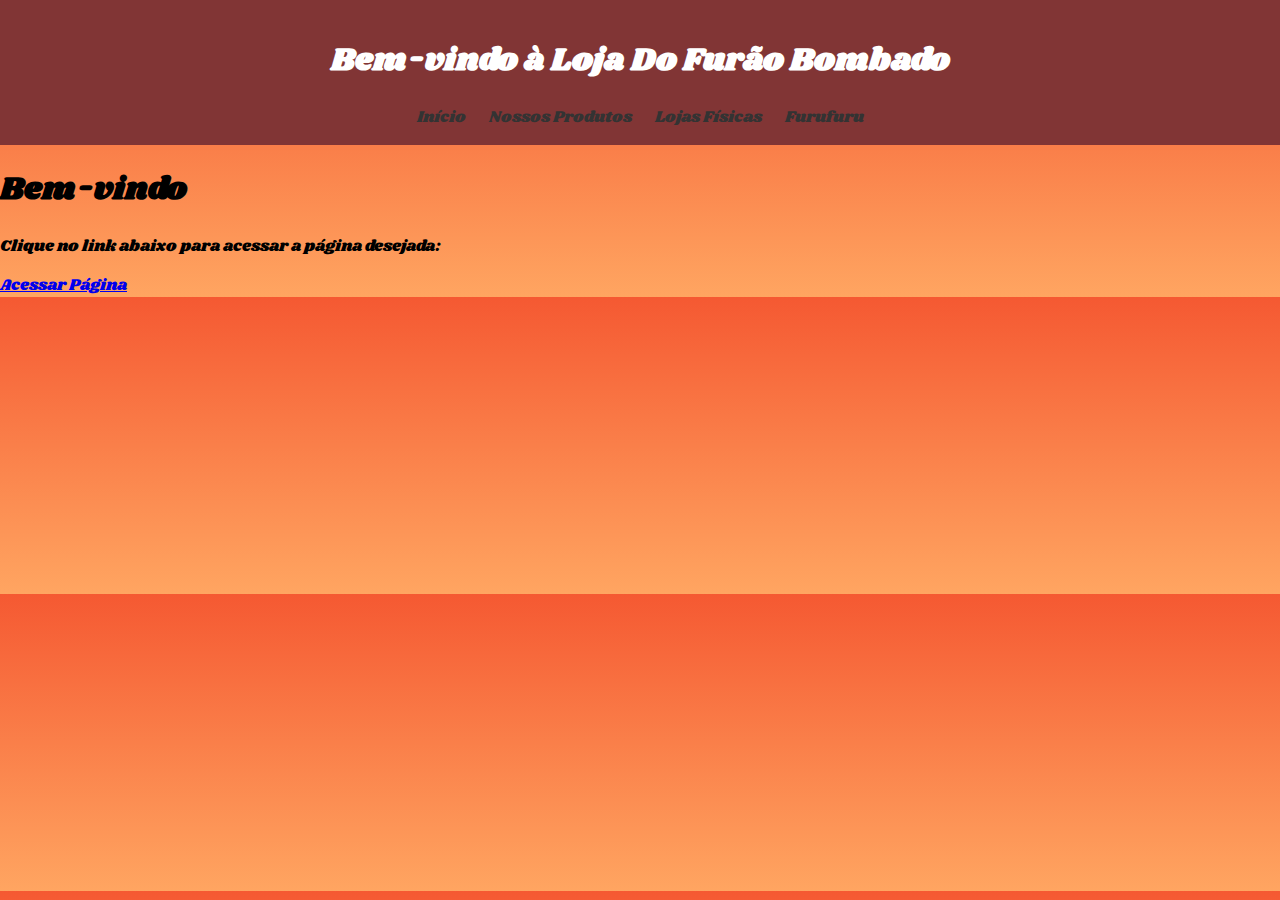
<file: index.html>
<!DOCTYPE html>
<html lang="pt-BR">
<head>
    <meta charset="UTF-8">
    <meta name="viewport" content="width=device-width, initial-scale=1.0">
    <title>Link Único</title>
    <link rel="stylesheet" href="Front End_2AT_RecAvaliação-2T_Erick_10.css">
    <link href="https://fonts.googleapis.com/css2?family=Shrikhand&display=swap" rel="stylesheet">
    <link href='https://fonts.googleapis.com/css?family=League Spartan' rel='stylesheet'>
</head>
<body>
    <style>
        body {
            font-family: 'Shrikhand', sans-serif;
        }
        h1{
            font-family: 'Shrikhand';
        }

        h2{
            font-family: 'League Spartan';
        }
        body {
            background: linear-gradient(to bottom, #f55932, #ffa561);
            margin: 0;
            padding: 0;
        }

        nav a{
            text-decoration: none;
            color: #333;
            padding: 5px 10px;
            border-radius: 5px;
            font-family: 'Shrikhand';
        }

        nav a:hover {
            background-color: rgb(255, 94, 0)
        }
        header {
            background-color: #813535;
            color:rgb(255, 255, 255);
            padding: 1em 0;
            text-align: center;
        }
    </style>
    <header>
        <h1>Bem-vindo à Loja Do Furão Bombado</h1>
        <nav>
            <a href="#Início">Início</a>
            <a href="#Produtos">Nossos Produtos</a>
            <a href="#Lojas Físicas">Lojas Físicas</a>
            <a href="#Vídeo">Furufuru</a>
        </nav>  
    </header>
<body>
    <h1>Bem-vindo</h1>
    <p>Clique no link abaixo para acessar a página desejada:</p>
    <a href="https://yshinzo.github.io/Front-End_recuperacao-2AT_Erick_10/Front%20End_2AT_RecAvalia%C3%A7%C3%A3o-2T_Erick_N10.html" target="_blank">
        Acessar Página
    </a>
</body>
</html>
</file>
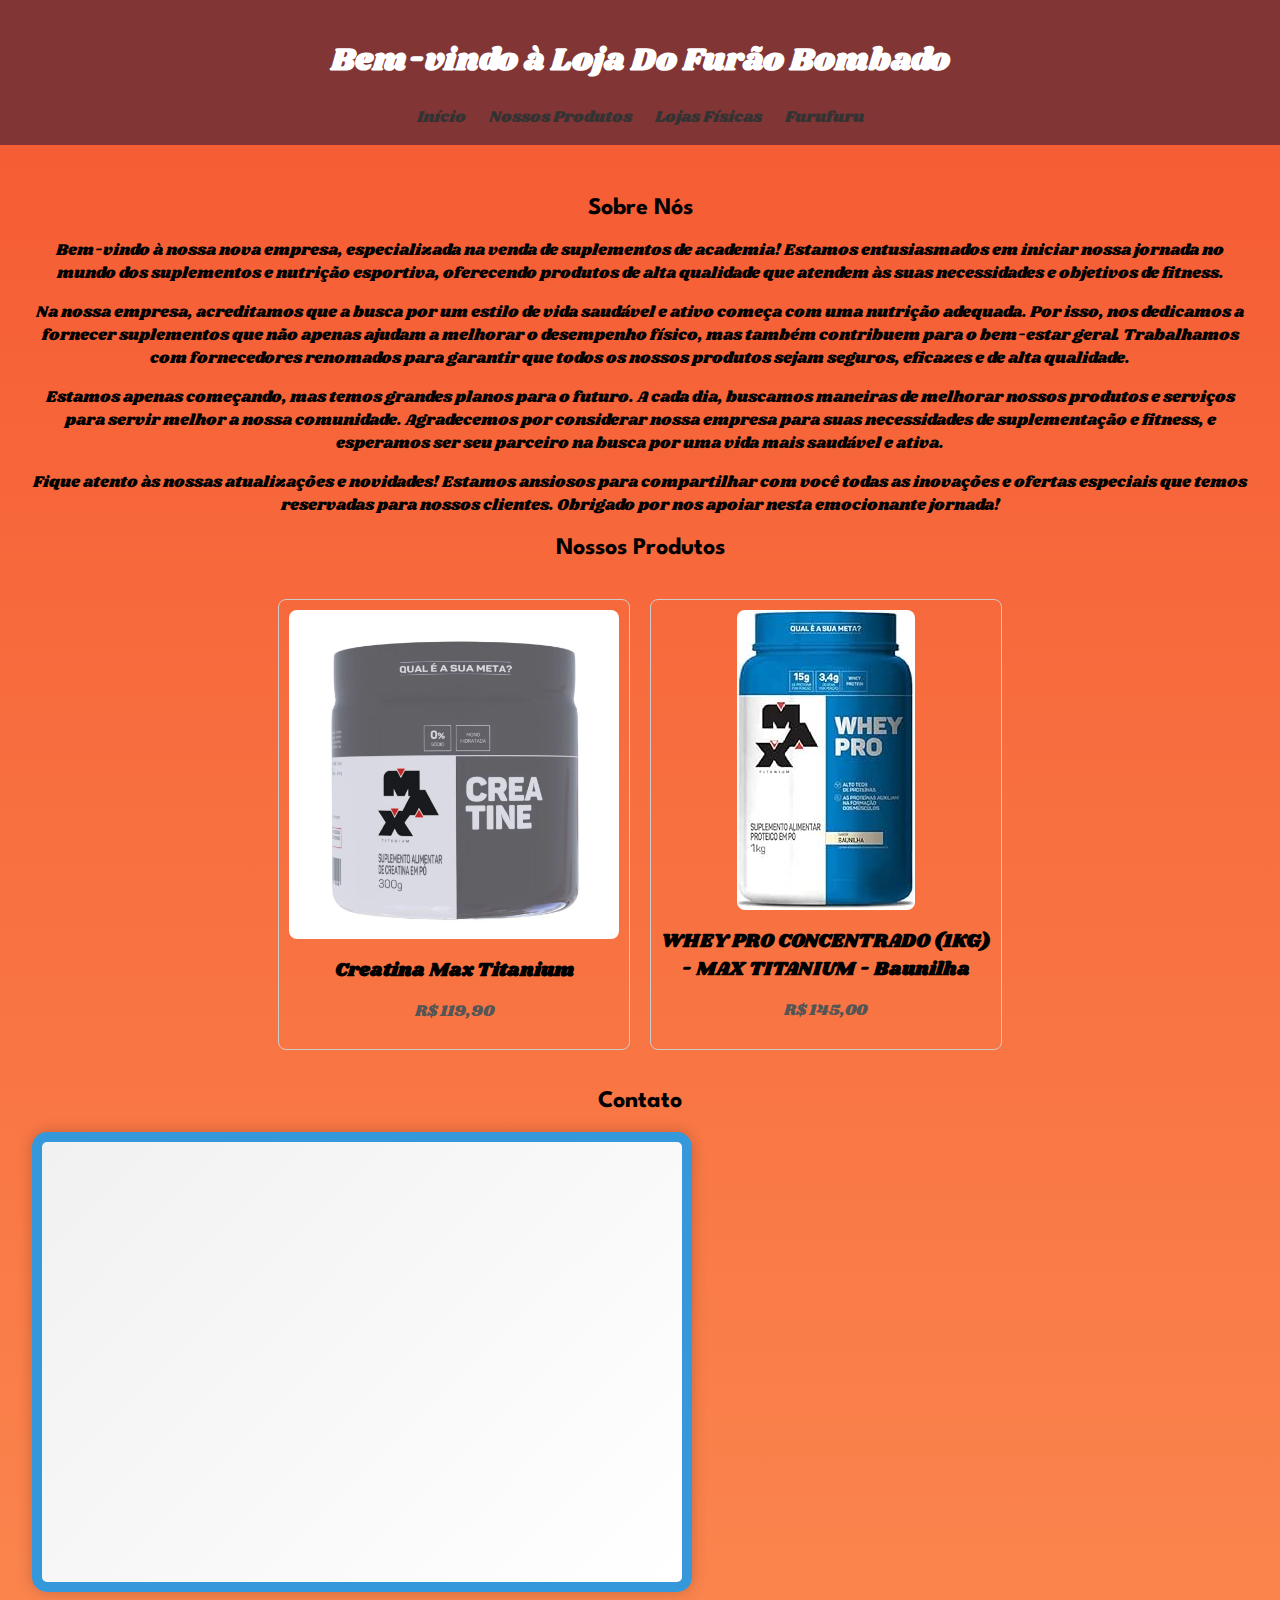
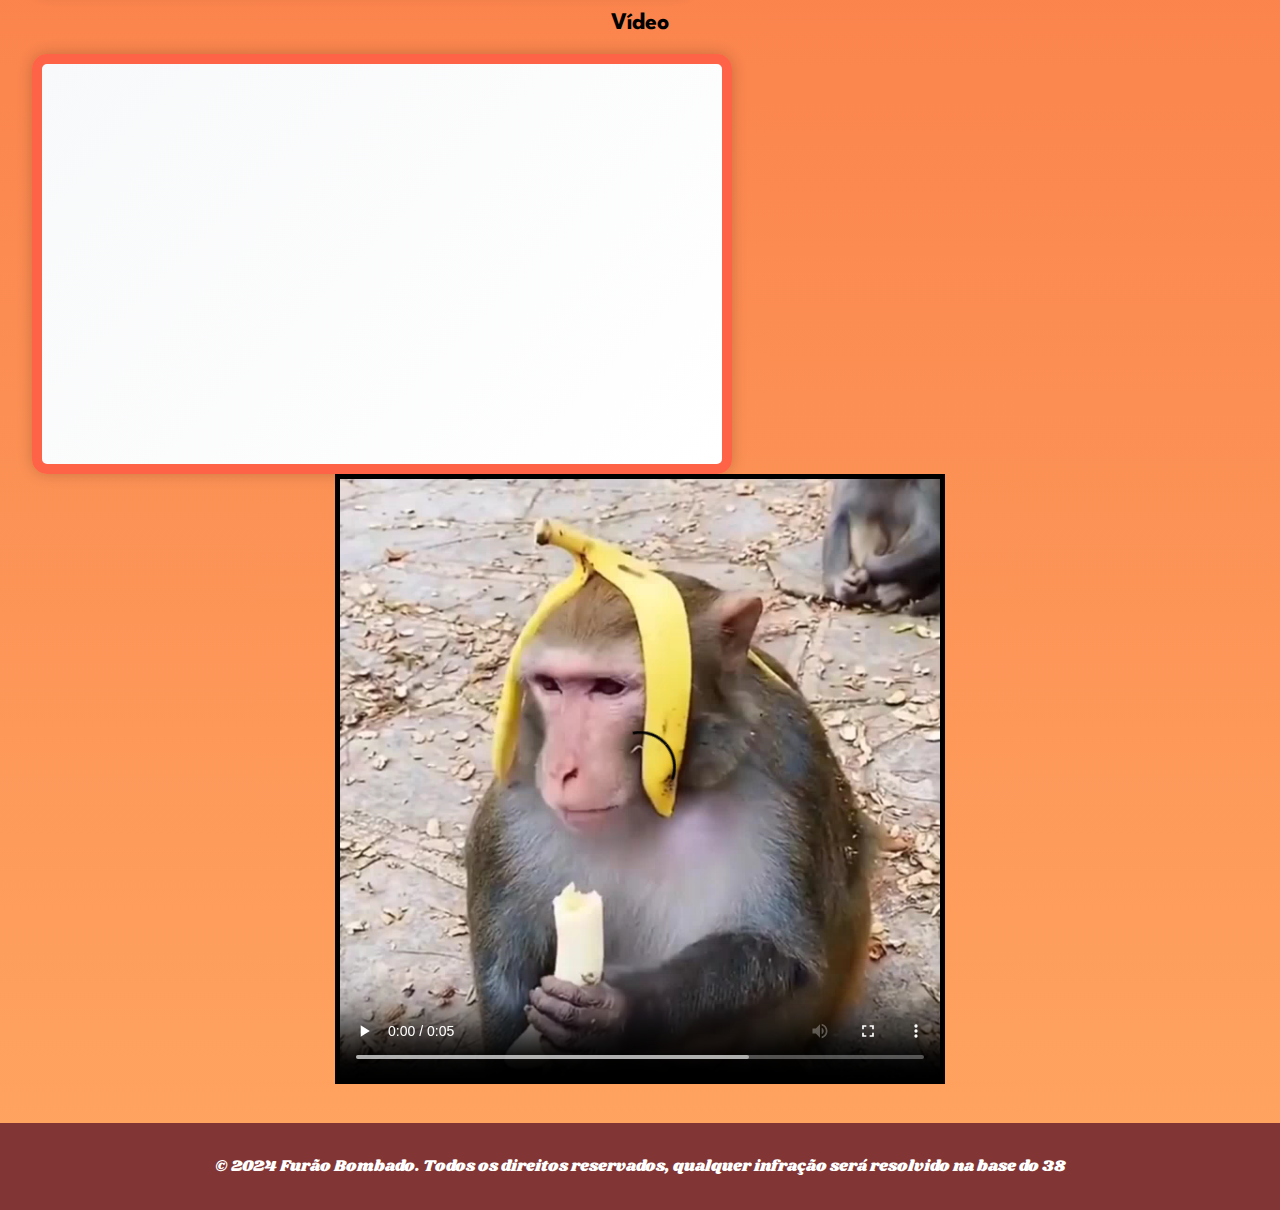
<file: Front End_2AT_RecAvaliação-2T_Erick_N10.html>
<!DOCTYPE html>
<html lang="pt-BR">
<head>
    <meta charset="UTF-8">
    <meta name="viewport" content="width=device-width, initial-scale=1.0">
    <title>Furão Bombado</title>
    <link rel="stylesheet" href="Front End_2AT_RecAvaliação-2T_Erick_10.css">
    <link href="https://fonts.googleapis.com/css2?family=Shrikhand&display=swap" rel="stylesheet">
    <link href='https://fonts.googleapis.com/css?family=League Spartan' rel='stylesheet'>
</head>
<body>
    <header>
        <h1>Bem-vindo à Loja Do Furão Bombado</h1>
        <nav>
            <a href="#Início">Início</a>
            <a href="#Produtos">Nossos Produtos</a>
            <a href="#Lojas Físicas">Lojas Físicas</a>
            <a href="#Vídeo">Furufuru</a>
        </nav>  
    </header>
    

    <main>
        
        <section id="Início">
            <h2>Sobre Nós</h2>
            <p>Bem-vindo à nossa nova empresa, especializada na venda de suplementos de academia! Estamos entusiasmados em iniciar nossa jornada no mundo dos suplementos e nutrição esportiva, oferecendo produtos de alta qualidade que atendem às suas necessidades e objetivos de fitness.</p>
            <p>Na nossa empresa, acreditamos que a busca por um estilo de vida saudável e ativo começa com uma nutrição adequada. Por isso, nos dedicamos a fornecer suplementos que não apenas ajudam a melhorar o desempenho físico, mas também contribuem para o bem-estar geral. Trabalhamos com fornecedores renomados para garantir que todos os nossos produtos sejam seguros, eficazes e de alta qualidade.</p>            
            <p>Estamos apenas começando, mas temos grandes planos para o futuro. A cada dia, buscamos maneiras de melhorar nossos produtos e serviços para servir melhor a nossa comunidade. Agradecemos por considerar nossa empresa para suas necessidades de suplementação e fitness, e esperamos ser seu parceiro na busca por uma vida mais saudável e ativa.</p>
            <p>Fique atento às nossas atualizações e novidades! Estamos ansiosos para compartilhar com você todas as inovações e ofertas especiais que temos reservadas para nossos clientes. Obrigado por nos apoiar nesta emocionante jornada!</p>
        </section>

        <section id="Produtos">
            <h2>Nossos Produtos</h2>
            <div class="product-grid">
                <div class="product-item">
                    <img src="Creatina" alt="Produto 1">
                    <h3>Creatina Max Titanium</h3>
                    <p>R$ 119,90</p>
                </div>
                <div class="product-item">
                    <img src="WHEY PRO CONCENTRADO (1KG) - MAX TITANIUM - Baunilha.jpg" alt="Produto 2">
                    <h3>WHEY PRO CONCENTRADO (1KG) - MAX TITANIUM - Baunilha</h3>
                    <p>R$ 145,00</p>
                </div>
            </div>
        </section>
       

        <section id="Lojas Físicas">
            <h2>Contato</h2>
            <div class="map-container">
                <iframe src="https://www.google.com/maps/embed?pb=!1m18!1m12!1m3!1d3660.513665831566!2d-51.88552502467347!3d-23.441929078881998!2m3!1f0!2f0!3f0!3m2!1i1024!2i768!4f13.1!3m3!1m2!1s0x94ecdbde4e082fc9%3A0x67a21209956281fb!2sCol%C3%A9gio%20Estadual%20C%C3%ADvico-Militar%20Vereador%20Luiz%20Zanchim!5e0!3m2!1spt-BR!2sbr!4v1724893164004!5m2!1spt-BR!2sbr" width="600" height="450" style="border:0;" allowfullscreen="" loading="lazy" referrerpolicy="no-referrer-when-downgrade"></iframe>
            </div>
        </section>

        <section id="Vídeo">
            <h2>Vídeo</h2>
            <div class="video-container">
                <iframe width="560" height="315" src="https://www.youtube.com/embed/don_fCSltaQ?si=dg6inzL__h72-OqK" title="YouTube video player" frameborder="0" allow="accelerometer; autoplay; clipboard-write; encrypted-media; gyroscope; picture-in-picture; web-share" referrerpolicy="strict-origin-when-cross-origin" allowfullscreen></iframe>
            </div>
        </section>
        <video width="600" controls loop class="video-borda">
            <source src="jiminlar-macaco-memes.mp4" type="video/mp4">
        </video>
    </main>
    <footer>
        <p>&copy; 2024 Furão Bombado. Todos os direitos reservados, qualquer infração será resolvido na base do 38</p>
    </footer>
</body>
</html>
</file>
<file: Front End_2AT_RecAvaliação-2T_Erick_10.css>
/* Fonte externa */
body {
    font-family: 'Shrikhand', sans-serif;
}
h1{
    font-family: 'Shrikhand';
}

h2{
    font-family: 'League Spartan';
}
/* Fundo em Gradient */
body {
    background: linear-gradient(to bottom, #f55932, #ffa561);
    margin: 0;
    padding: 0;
}

nav a{
    text-decoration: none;
    color: #333;
    padding: 5px 10px;
    border-radius: 5px;
    font-family: 'Shrikhand';
}

nav a:hover {
    background-color: rgb(255, 94, 0)
}
/* Estilos do Header */
header {
    background-color: #813535;
    color:rgb(255, 255, 255);
    padding: 1em 0;
    text-align: center;
}
/* Estilos do Main */
main {
    padding: 2em;
    text-align: center;
}
    

/* Estilos do Footer */
footer {
    background-color: #813535;
    color:rgb(255, 255, 255);
    padding: 1em 0;
    text-align: center;
}


.product-grid {
    display: flex;
    flex-wrap: wrap;
    gap: 20px;
    justify-content: center;
    padding: 20px;
}

.product-item {
    border: 1px solid #ccc;
    border-radius: 8px;
    padding: 10px;
    text-align: center;
    width: calc(33.333% - 40px); /* 3 produtos por linha com gap de 20px */
    box-sizing: border-box;
}

.product-item img {
    max-width: 100%;
    height: auto;
    border-radius: 8px;
}

.product-item h3 {
    margin: 10px 0;
    font-size: 1.2em;
}

.product-item p {
    color: #555;
    font-size: 1em;
}

.map-container {
    width: 600px; /* Largura do mapa */
    height: 400px; /* Altura do mapa */
    padding: 20px; /* Espaçamento interno */
    border: 10px solid #3498db; /* Cor e espessura da borda */
    border-radius: 15px; /* Arredonda os cantos da borda */
    box-shadow: 0 0 15px rgba(0, 0, 0, 0.2); /* Adiciona uma sombra */
    background: linear-gradient(135deg, #f1f1f1, #ffffff); /* Fundo gradiente */
    display: flex;
    justify-content: center;
    align-items: center;
}

iframe {
    width: 100%;
    height: 100%;
    border: none; /* Remove a borda padrão do iframe */
}


.video-container {
    width: 640px; /* Largura do vídeo */
    height: 360px; /* Altura do vídeo */
    padding: 20px; /* Espaçamento interno */
    border: 10px solid #FF6347; /* Cor e espessura da borda */
    border-radius: 15px; /* Arredonda os cantos da borda */
    box-shadow: 0 0 15px rgba(0, 0, 0, 0.2); /* Adiciona uma sombra */
    background: linear-gradient(135deg, #f8f9fa, #ffffff); /* Fundo gradiente */
    display: flex;
    justify-content: center;
    align-items: center;
}

.video-borda {
    border: 5px solid #000; /* Borda de 5 pixels, preta */
}
</file>
